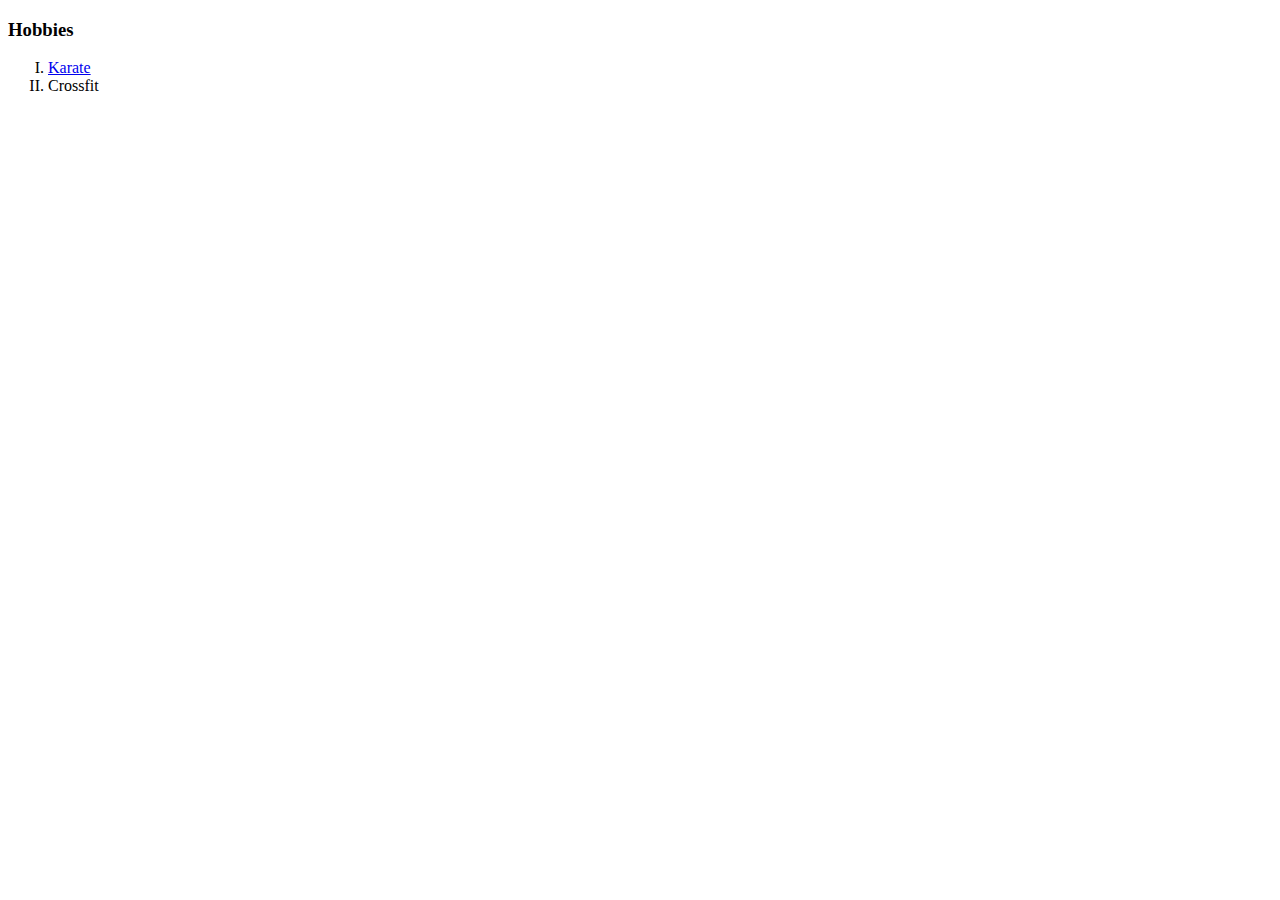
<file: hobbies.html>
<!DOCTYPE html>
<html lang="en">
<head>
    <meta charset="UTF-8">
    <meta name="viewport" content="width=device-width, initial-scale=1.0">
    <title>My Hobbies</title>
</head>
<body>
    <h3>Hobbies</h3>

      <ol type="I">
          <li><a href="https://www.karate.art.br/">Karate</a></li>
          <li>Crossfit</li>
      </ol>
</body>
</html>
</file>
